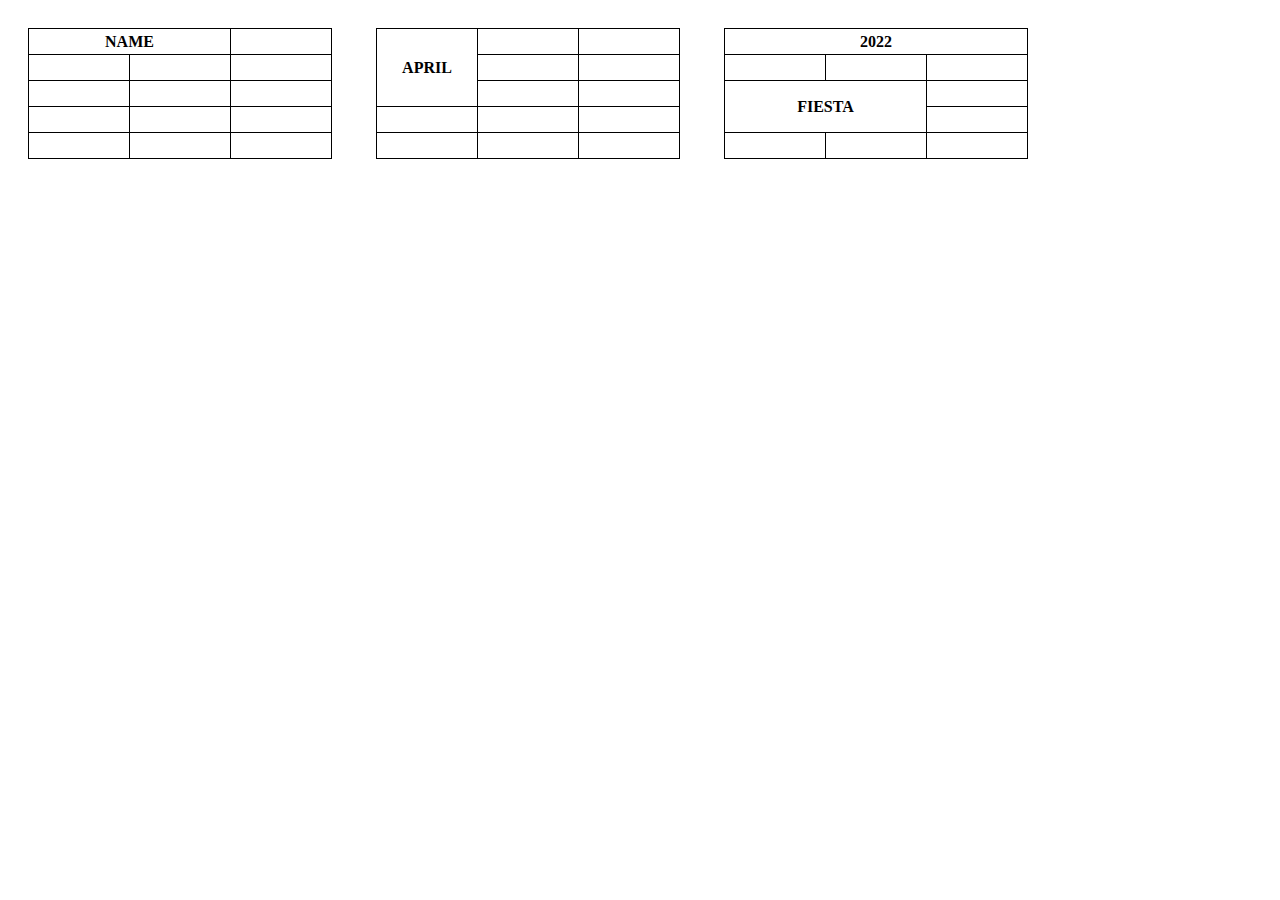
<file: tabela.html>
<!DOCTYPE html>
<html lang="pt-br">
<head>
    <meta charset="UTF-8">
    <title>Tabelas do Exercício</title>
    <style>
        table {
            border-collapse: collapse;
            margin: 20px;
            display: inline-block;
        }
        td, th {
            border: 1px solid black;
            padding: 0px;
            width: 100px;
            height: 25px;
            text-align: center;
        }
    </style>
</head>
<body>

    <!-- TABELA 1: NAME centralizado no topo -->
    <table>
        <tr>
            <th colspan="2">NAME</th>
            <td></td>
        </tr>
        <tr>
            <td></td>
            <td></td>
            <td></td>
        </tr>
        <tr>
            <td></td>
            <td></td>
            <td></td>
        </tr>
        <tr>
            <td></td>
            <td></td>
            <td></td>
        </tr>
        <tr>
            <td></td>
            <td></td>
            <td></td>
        </tr>

    </table>

    <!-- TABELA 2: APRIL à esquerda no meio -->
    <table>
        <tr>
            <td rowspan="3"><strong>APRIL</strong></td>
            <td></td>
            <td></td>
        </tr>
        <tr>
            <td></td>
            <td></td>
        </tr>
        <tr>
            <td></td>
            <td></td>
        </tr>
        <tr>
            <td></td>
            <td></td>
            <td></td>
        </tr>
        <tr>
            <td></td>
            <td></td>
            <td></td>
        </tr>
    </table>

    <!-- TABELA 3: 2022 no topo, FIESTA no meio -->
    <table>
        <tr>
            <th colspan="3">2022</th>
        </tr>
        <tr>
            <td></td>
            <td></td>
            <td></td>
        </tr>
        <tr>
            <th colspan="2" rowspan="2"><strong>FIESTA</strong></th>
            <td></td>
        </tr>
        <tr>
            <td ></td>
        </tr>
        <tr>
            <td ></td>
            <td ></td>
            <td ></td>
        </tr>
    </table>

</body>
</html>
</file>
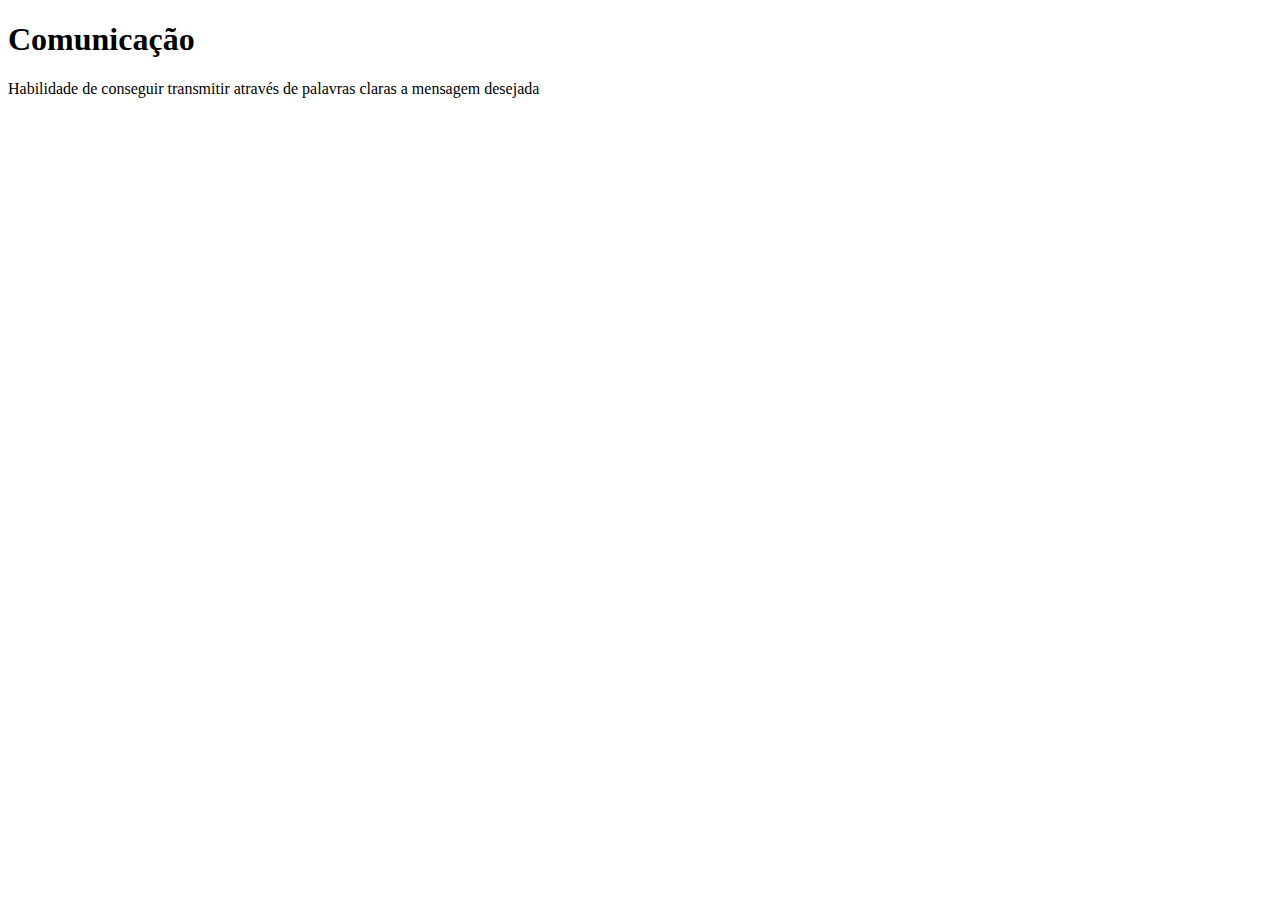
<file: softskill/comunicacao.html>
<!DOCTYPE html>
<html lang="pt-br">
<head>
  <meta charset="UTF-8">
  <title>Comunicação</title>
</head>
<body>
  <h1>Comunicação</h1>
  <p>Habilidade de conseguir transmitir através de palavras claras a mensagem desejada</p>
</body>
</html>
</file>
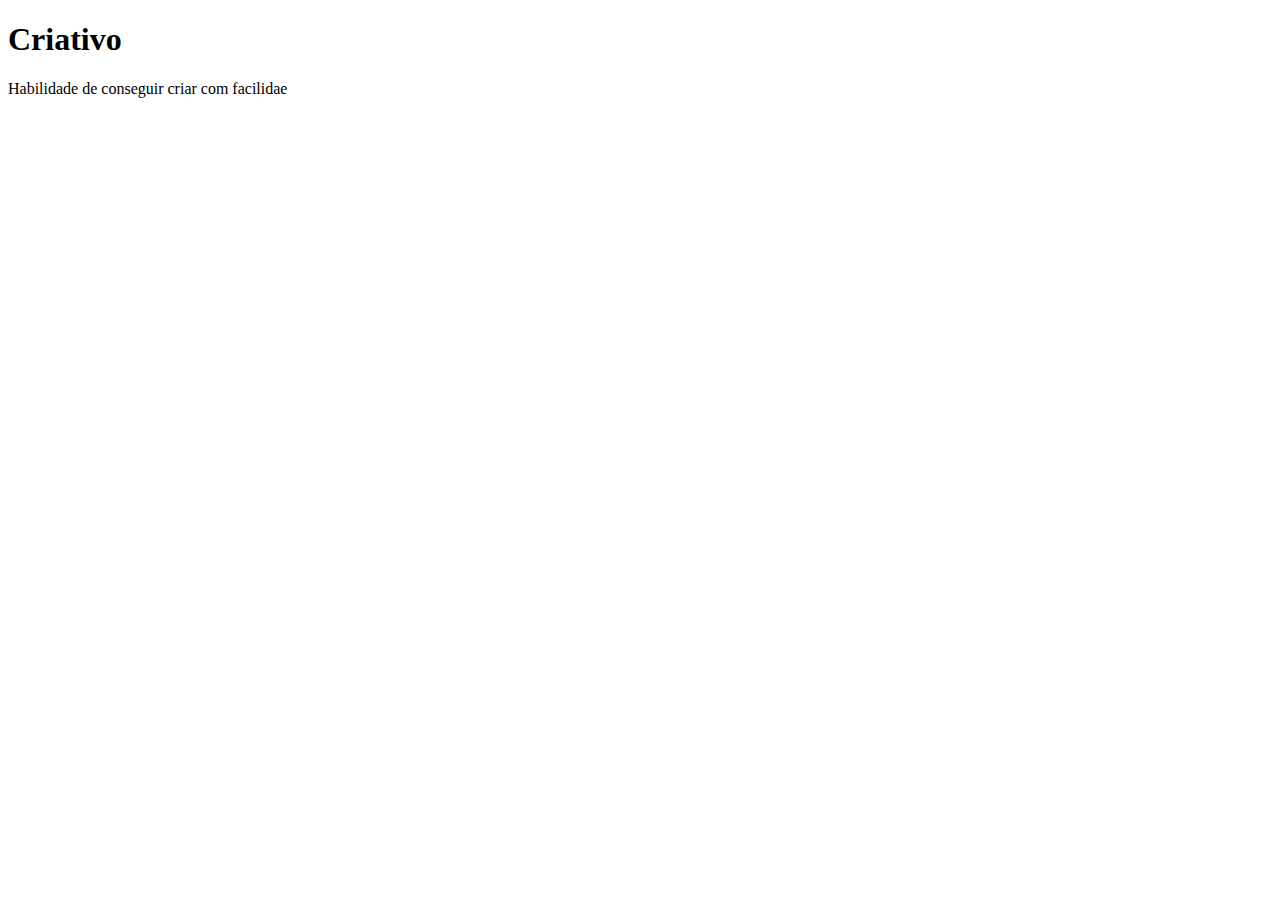
<file: softskill/criativo.html>
<!DOCTYPE html>
<html lang="pt-br">
<head>
  <meta charset="UTF-8">
  <title>Criativo</title>
</head>
<body>
  <h1>Criativo</h1>
  <p>Habilidade de conseguir criar com facilidae</p>
</body>
</html>
</file>
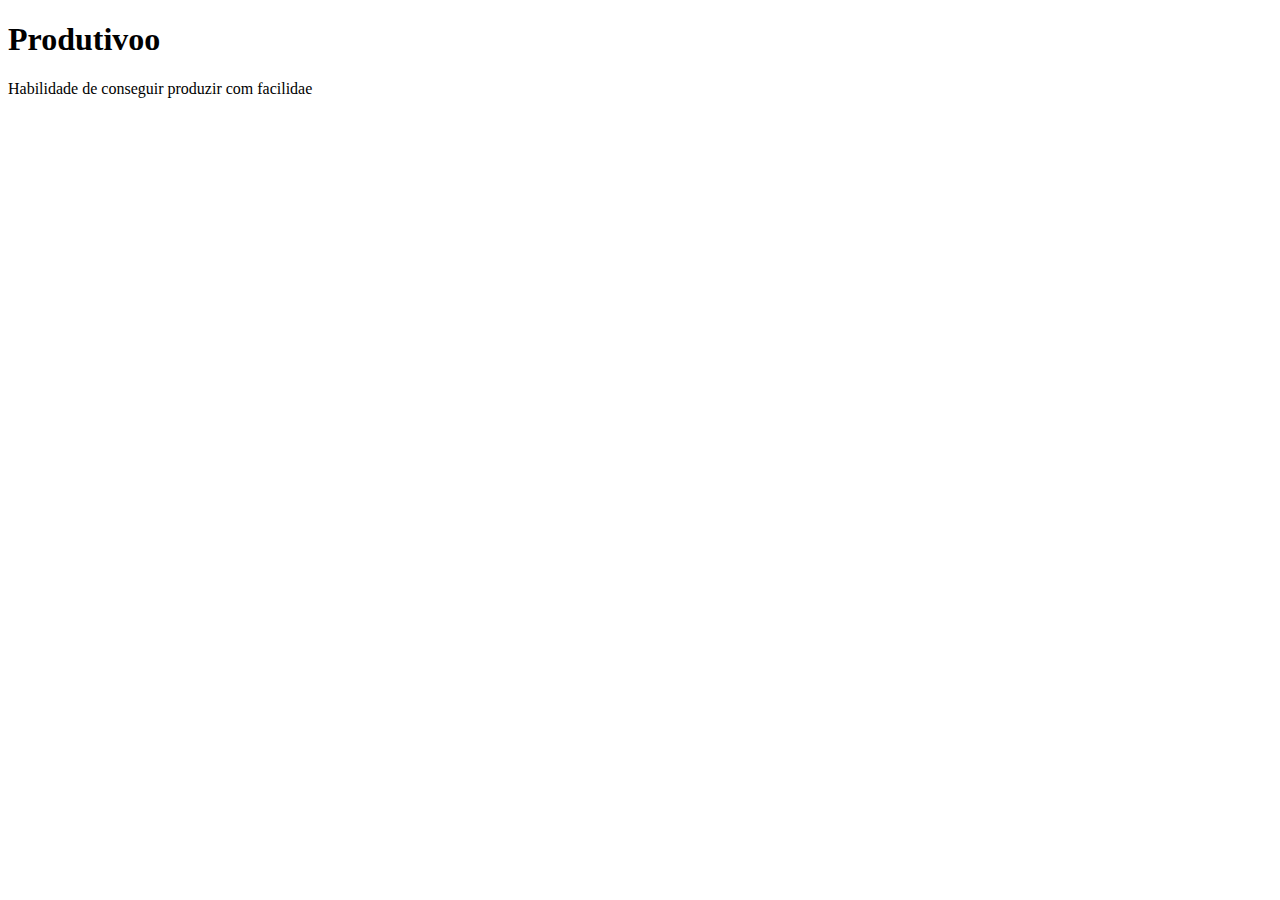
<file: softskill/produtivo.html>
<!DOCTYPE html>
<html lang="pt-br">
<head>
  <meta charset="UTF-8">
  <title>Proddutivo</title>
</head>
<body>
  <h1>Produtivoo</h1>
  <p>Habilidade de conseguir produzir com facilidae</p>
</body>
</html>
</file>
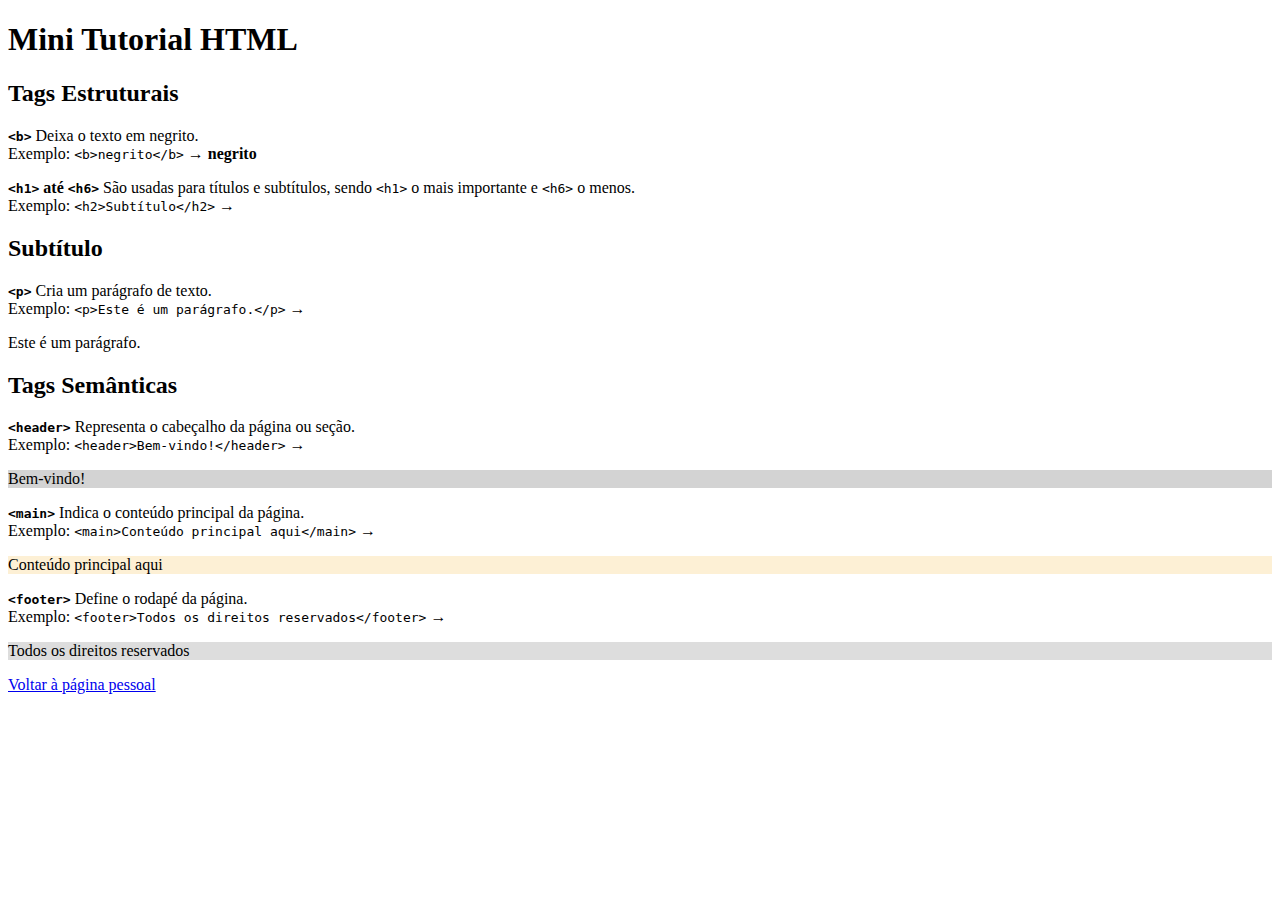
<file: tutorial/tutorial.html>
<!DOCTYPE html>
<html lang="pt-br">
<head>
  <meta charset="UTF-8">
  <meta name="description" content="Mini tutorial HTML com explicações de tags estruturais e semânticas.">
  <meta name="author" content="Ryan - IFES Campus Serra">
  <meta name="keywords" content="HTML, tutorial, estrutura, semântica, Ryan, IFES">
  <title>Mini Tutorial HTML</title>
</head>

<body>

  <h1>Mini Tutorial HTML</h1>

  <!-- TAGS ESTRUTURAIS -->
  <h2>Tags Estruturais</h2>

  <p><strong><code>&lt;b&gt;</code></strong> Deixa o texto em negrito. <br>
    Exemplo: <code>&lt;b&gt;negrito&lt;/b&gt;</code> → <b>negrito</b>
  </p>

  <p><strong><code>&lt;h1&gt;</code> até <code>&lt;h6&gt;</code></strong> São usadas para títulos e subtítulos, sendo <code>&lt;h1&gt;</code> o mais importante e <code>&lt;h6&gt;</code> o menos. <br>
    Exemplo: <code>&lt;h2&gt;Subtítulo&lt;/h2&gt;</code> → <h2>Subtítulo</h2>
  </p>

  <p><strong><code>&lt;p&gt;</code></strong> Cria um parágrafo de texto. <br>
    Exemplo: <code>&lt;p&gt;Este é um parágrafo.&lt;/p&gt;</code> → <p>Este é um parágrafo.</p>
  </p>

  <!-- TAGS SEMÂNTICAS -->
  <h2>Tags Semânticas</h2>

  <p><strong><code>&lt;header&gt;</code></strong> Representa o cabeçalho da página ou seção. <br>
    Exemplo: <code>&lt;header&gt;Bem-vindo!&lt;/header&gt;</code> → <header style="background-color: lightgray;">Bem-vindo!</header>
  </p>

  <p><strong><code>&lt;main&gt;</code></strong> Indica o conteúdo principal da página. <br>
    Exemplo: <code>&lt;main&gt;Conteúdo principal aqui&lt;/main&gt;</code> → <main style="background-color: #fdf0d5;">Conteúdo principal aqui</main>
  </p>

  <p><strong><code>&lt;footer&gt;</code></strong> Define o rodapé da página. <br>
    Exemplo: <code>&lt;footer&gt;Todos os direitos reservados&lt;/footer&gt;</code> → <footer style="background-color: #ddd;">Todos os direitos reservados</footer>
  </p>

  <!-- VOLTAR -->
  <p><a href="../index.html">Voltar à página pessoal</a></p>

</body>
</html>
</file>
